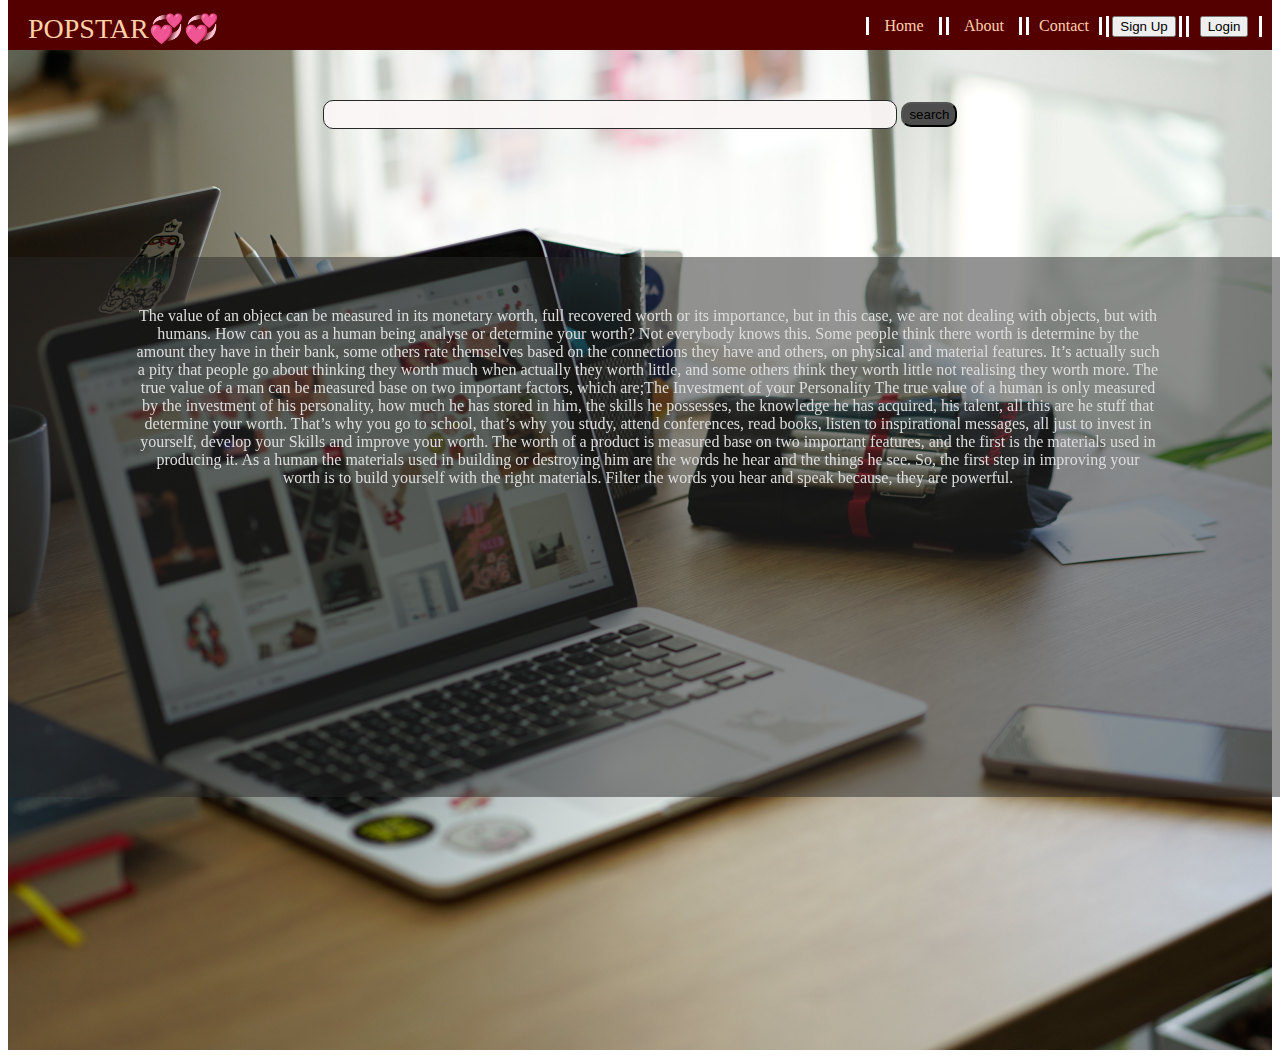
<file: index.html>
<!DOCTYPE html>
<html>
<head>
	<title>welcome</title>
	<link rel="stylesheet" type="text/css" href="main.css">
	
</head>
<body>
				<nav>
						<span>
							POPSTAR💞💞
						</span>
				
					<ul>
						<a href=""><li>Home</li></a>
						<a href=""><li>About</li></a>
						<a href=""><li>Contact</li></a>
						<li> <button class="top" >Sign Up</button> </li>
						<li><button class="top1">Login</button> </li>
					</ul>

				</nav>
		<div class="content"> 
			<div class="search">
				<center><input type="text" class="search-bar"> <button class="search-button">search</button></center>
			</div>
			<div id="form-col">
				<h3>Sign In</h3>
				<form action="">
					<div class="form">
						<label for="">Email</label>
						<input class="input-col" type="text" id="">
					</div>
					<div class="form">
						<label for="">Password</label>
						<input class="input-col" type="text" id="">
					</div>
					<div class="form">
						<button class="btt-col">Sign Up</button>
						<button class="btt-col">Cancel</button>
					</div>
				</form>
			</div>
			<div id="form-col1">
					<h3>Sign up</h3>
					<form action="">
						<div class="form">
							<label for="">Name</label>
							<input class="input-col" type="text" id="">
						</div>
						<div class="form">
							<label for="">Email</label>
							<input class="input-col" type="text" id="">
						</div>
						<div class="form">
								<label for="">Password</label>
								<input class="input-col" type="text" id="">
							</div>
						<div class="form">
							<button class="btt-col">Sign Up</button>
							<button class="btt-col">Cancel</button>
						</div>
					</form>
				</div>
			<div  class="lock">
				<div class="text">
						The value of an object can be measured in its monetary 
						worth, full recovered worth or its importance, but in 
						this case, we are not dealing with objects, but with 
						humans. How can you as a human being analyse or determine
						 your worth? Not everybody knows this. Some people think 
						 there worth is determine by the amount they have in their 
						 bank, some others rate themselves based on the connections 
						 they have and others, on physical and material features. 
						 It’s actually such a pity that people go about thinking 
						 they worth much when actually they worth little, and some 
						 others think they worth little not realising they worth 
						 more. The true value of a man can be measured base on two 
						 important factors, which are;The Investment of your Personality
						The true value of a human is only measured by the investment 
						of his personality, how much he has stored in him, the skills he 
						possesses, the knowledge he has acquired, his talent, all this are 
						he stuff that determine your worth. That’s why you go to school, 
						that’s why you study, attend conferences, read books, listen to 
						inspirational messages, all just to invest in yourself, develop 
						your Skills and improve your worth. The worth of a product is 
						measured base on two important features, and the first is the 
						materials used in producing it. As a human the materials used in 
						building or destroying him are the words he hear and the things he 
						see. So, the first step in improving your worth is to build yourself 
						with the right materials. Filter the words you hear and speak because, they
						are powerful.

						
				</div>
				<div>
					<button class="top" id='btt' onclick="totop()">
						top
					</button>
				</div>

			</div>
		</div>
		<script src="script.js"></script>
	
	</body>
</html>
</file>
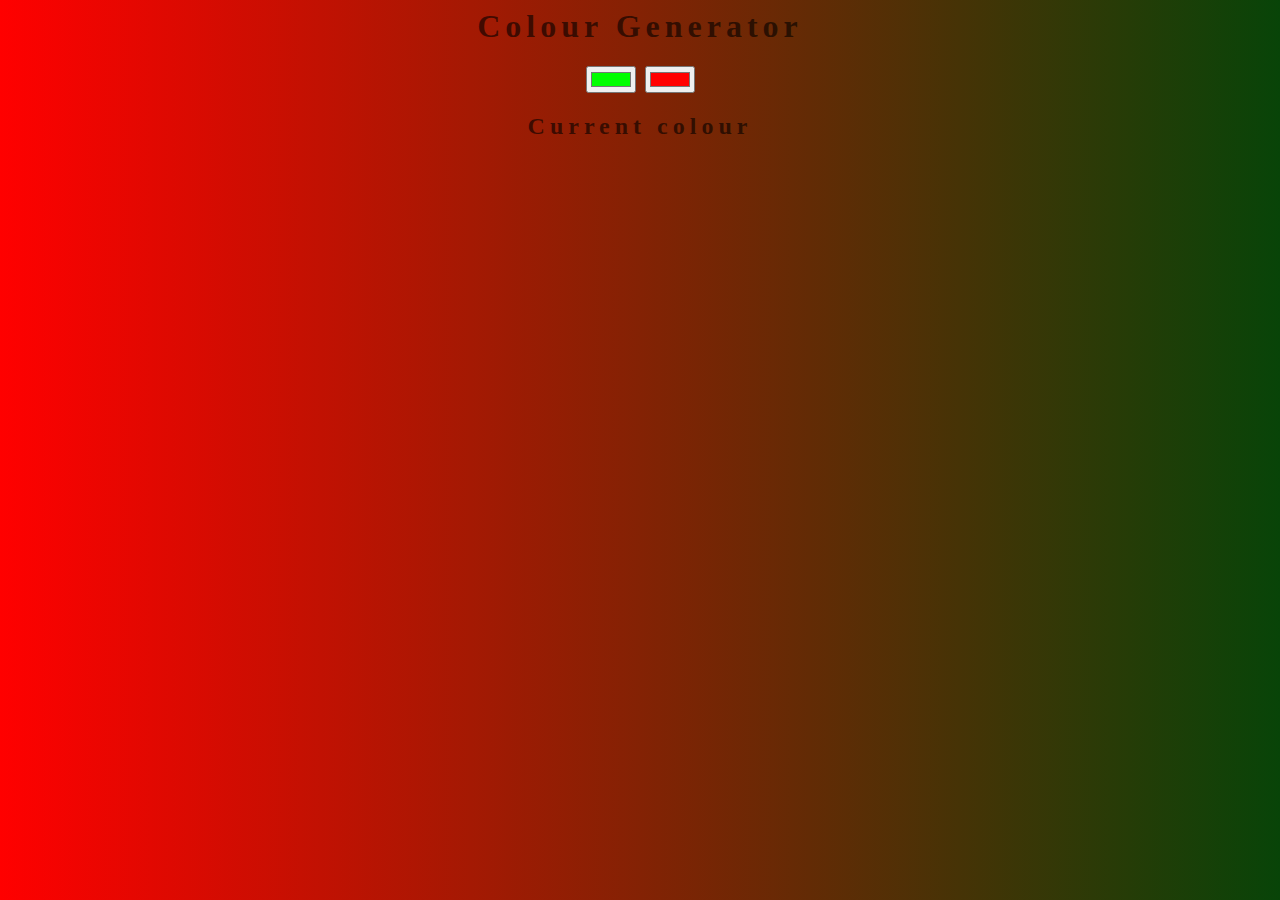
<file: test.html>
<html>
    <head>
        <title>test</title>
        <link rel="stylesheet" href="test.css">
    </head>
    <body id="dd">
        <h1>Colour Generator</h1>
        <input type="color" id="color1" class="color1" value="#00ff00">
        <input type="color" id="color2" class="color2" value="#ff0000">
        <h2>Current colour</h2>
        <h3>  </h3>
    </body>
    <script src="test.js"></script>
</html>
</file>
<file: main.css>
/* *{
	box-sizing: border-box;
} */
html,body{
	margin-top: 0px;
	padding: 0px;
	
}
button{
	background-color: linear-gradient(to right,
	 rgb(241, 131, 222),
	  rgb(31, 2, 145));
}
.container{
	margin: auto;
	margin-top: 0px;
	padding: 0px;
}
nav{
	background-color: #550000;
	margin-top: 0%;
	margin: auto;
	height: 50px;
	width: 100%;
	text-align: center;
	position: relative;
}
span{
	text-align: center;
	/* float: left; */
	/* margin-top:10px; */
	font-size:28px;
	/* margin-left: 20px; */
	color: #ffd1aa;
	margin-bottom: 0px;
	font-family: radley Hand ITC ;
	position: absolute;
	left:20px;
	bottom: 5px;
}
ul{
	bottom:0px;
	float: right;
	margin-right: 10px;
	margin-bottom: 0px;
}
li{
	display: inline-block;
	opacity: 1;
	color:#ffd1aa;	
	border-right: solid #fff;
	border-left: solid #fff;
	width: 70px;
	margin-bottom: 0px;
	
}
.search{
	margin: auto;
	

}
.search-bar{
	margin: auto;
	width:45%;
	height: 25px;
	border-radius: 10px;
	margin-top: 50px;
	align-self: center;
	background-color: rgba(250, 246, 246, 0.966);
	border: #282828 solid thin;

}
.search-button{
	border-radius: 10px;
	margin: auto;
	height: 25px;
	background-color: rgba(73, 72, 72, 0.966);
	
}
.content{
	margin-top: 0px;
	margin: auto;
	width: 100%;
	height: 1000px;
	background-image: url('images/eugene-chystiakov-lZR4hlD56uY-unsplash.jpg');
	background-size: cover;
	position: relative;
}
.lock{
	margin: auto;
	width: 100%;
	background-color:rgba(40, 40, 40, 0.5);
	height: 60%;
	margin-top: 10%;
	position: fixed;
	color: rgb(15, 182, 248);
	/* opacity: 0.4;; */
	
}
.text{
	opacity: 1;
	text-align: center;
	margin-left: 10%;
	margin-right: 10%;
	margin-top: 50px;
	color: #ddd;
}
#btt{
	float: right;
	width: 50px;
	height: 50px;
	border-radius: 30px;
	background-color: #ee7c19;
	margin-right: 50px;
	display: none;
	margin-bottom: 50px;

	
}
#btt:hover{
	width: 100px;
}
.top-visi{
	float: right;
	width: 50px;
	background-color: #ee7c19;
	margin-right: 50px;
	
}
#form-col{
	margin: auto;
	width: 30%;
	background-color:rgba(202, 197, 197,0.6);
	height: auto;
	color: rgb(10, 10, 10);
	display: none;
	position: absolute;
	top: 100px;
	right: 35%;
	z-index: 100;
	position: fixed;

}
.form{
	margin: auto;
	width: 60%;
	
}
.input-col{
	width: 200px;
	height: 20px;
	border-radius: 20px;
}
.btt-col{
	height: 30px;
	margin-top: 10px;
	background-color: rosybrown;

}
#form-col1{
	margin: auto;
	width: 30%;
	background-color:rgba(202, 197, 197,0.6);
	height: auto;
	color: rgb(10, 10, 10);
	display: none;
	position: absolute;
	top: 100px;
	right: 35%;
	z-index: 100;
	position: fixed;
}
</file>
<file: test.css>
body{
    padding: 0%;
    background: linear-gradient(to right,red,rgb(8, 68, 8));
    text-align: center;
    color: rgba(0, 0, 0, .6);
    letter-spacing:5px;

}
h1{
    text-align: center;
}
input{
    margin: auto;
    
}
</file>
